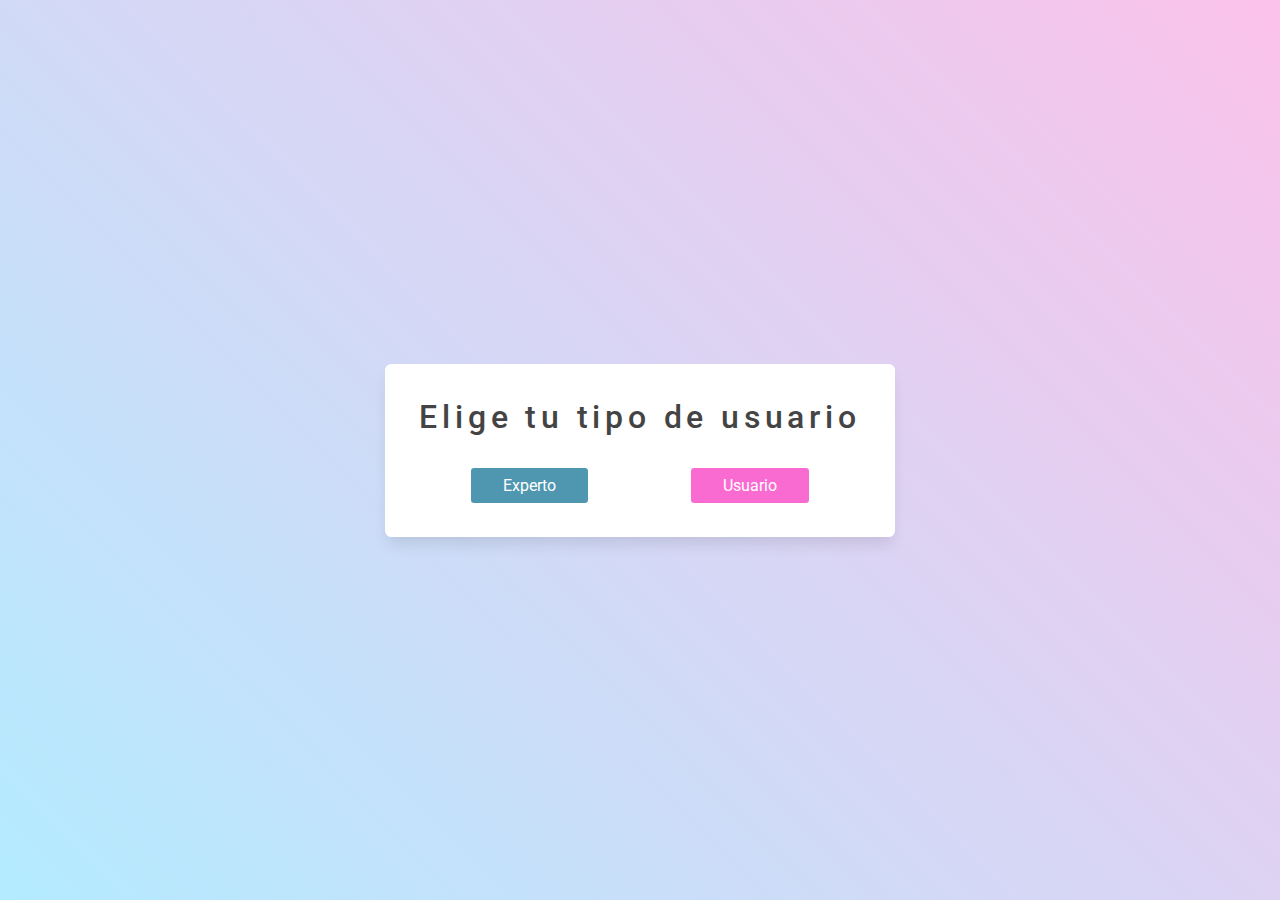
<file: index.html>
<!DOCTYPE html>
<html lang="en">
  <head>
    <meta charset="UTF-8" />
    <meta http-equiv="X-UA-Compatible" content="IE=edge" />
    <meta name="viewport" content="width=device-width, initial-scale=1.0" />
    <title>MalwaresDetection</title>
    <link rel="preconnect" href="https://fonts.googleapis.com" />
    <link rel="preconnect" href="https://fonts.gstatic.com" crossorigin />
    <link
      href="https://fonts.googleapis.com/css2?family=Roboto:wght@300&display=swap"
      rel="stylesheet"
    />
    <link rel="stylesheet" href="index.css" />
  </head>
  <body>
    <section id="container-inicio">
      <div class="usuarios-btns">
        <h1 id="title-index">Elige tu tipo de usuario</h1>
        <div id="users-options">
          <a href="experto.html">Experto</a>
          <a href="usuario.html">Usuario</a>
        </div>
      </div>
    </section>
    <script src="index.js"></script>
  </body>
</html>
</file>
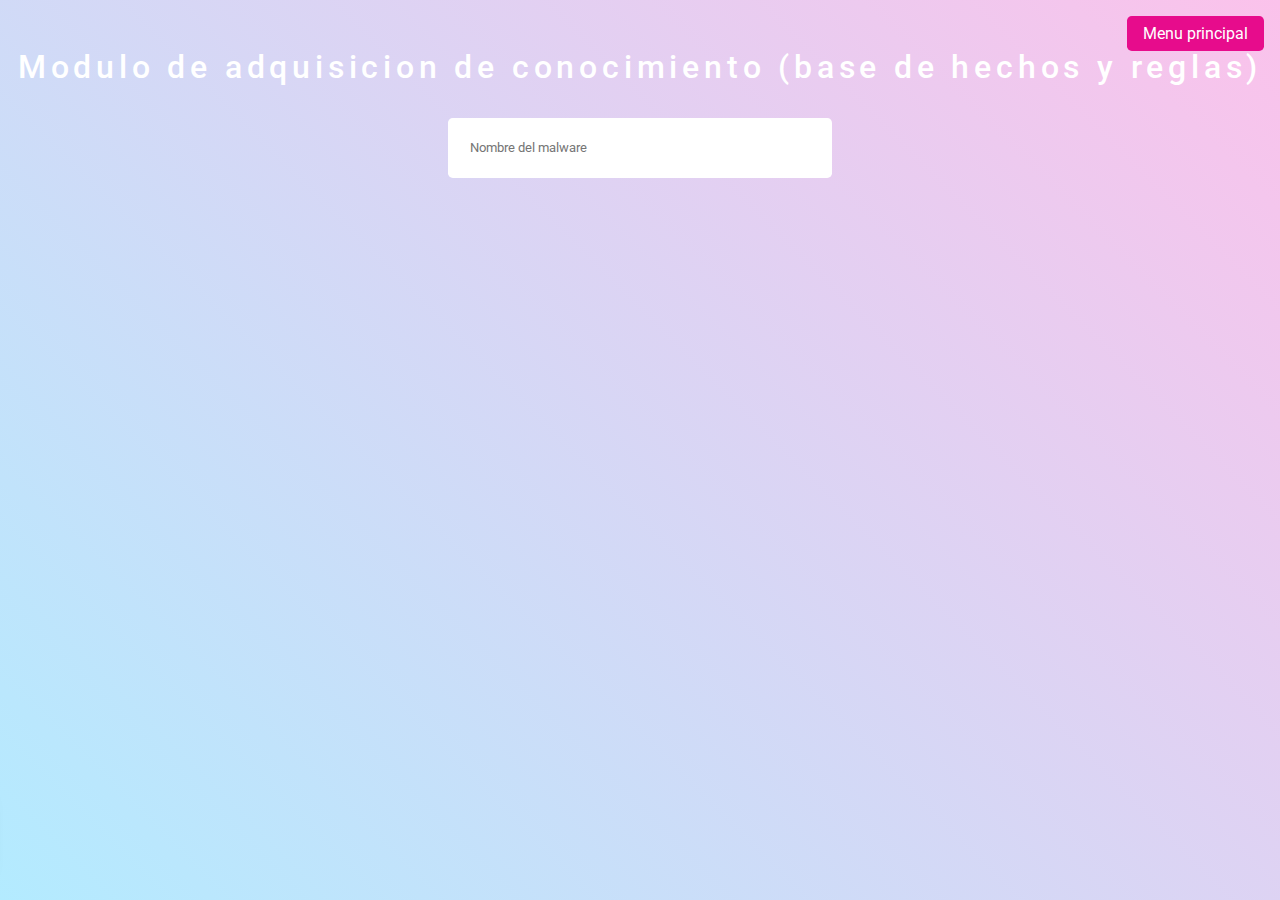
<file: experto.html>
<!DOCTYPE html>
<html lang="en">
  <head>
    <meta charset="UTF-8" />
    <meta http-equiv="X-UA-Compatible" content="IE=edge" />
    <meta name="viewport" content="width=device-width, initial-scale=1.0" />
    <link rel="stylesheet" href="index.css" />
    <title>Document</title>
    <link rel="preconnect" href="https://fonts.googleapis.com" />
    <link rel="preconnect" href="https://fonts.gstatic.com" crossorigin />
    <link
      href="https://fonts.googleapis.com/css2?family=Roboto:wght@300&display=swap"
      rel="stylesheet"
    />
  </head>
  <body>
    <section id="section-experto">
      <div id="notify-added" class="hide">
        Caracteristica agregado correctemente
      </div>

      <div id="modal-malware-created">
        <p>Se ha creado el malware</p>
      </div>

      <h1 id="title-section-experto">
        Modulo de adquisicion de conocimiento (base de hechos y reglas)
      </h1>

      <a href="index.html" id="menu-main">Menu principal</a>

      <fieldset id="sectionNameMalware" class="style-fielset">
        <input type="text" placeholder="Nombre del malware" id="nameMalware" />
        <button id="createMalware" class="hide">Crear tipo malware</button>
      </fieldset>

      <fieldset id="sectionCaracteristica" class="style-fielset hide">
        <input
          type="text"
          placeholder="Ingresa una caracteristica"
          id="caracteristicaMalware"
        />
        <button id="addCaracteristica" class="hide">Agregar</button>
      </fieldset>

      <fieldset id="sectionMedidas" class="style-fielset hide">
        <input
          type="text"
          placeholder="Ingresa una medida preventiva"
          id="medidaMalware"
        />
        <button id="addMedida" class="hide">Agregar</button>
      </fieldset>

      <fieldset id="sectionCrearBtn" class="hide">
        <button id="crearBtnMalware">Crear</button>
      </fieldset>
    </section>
    <script src="experto.js"></script>
  </body>
</html>
</file>
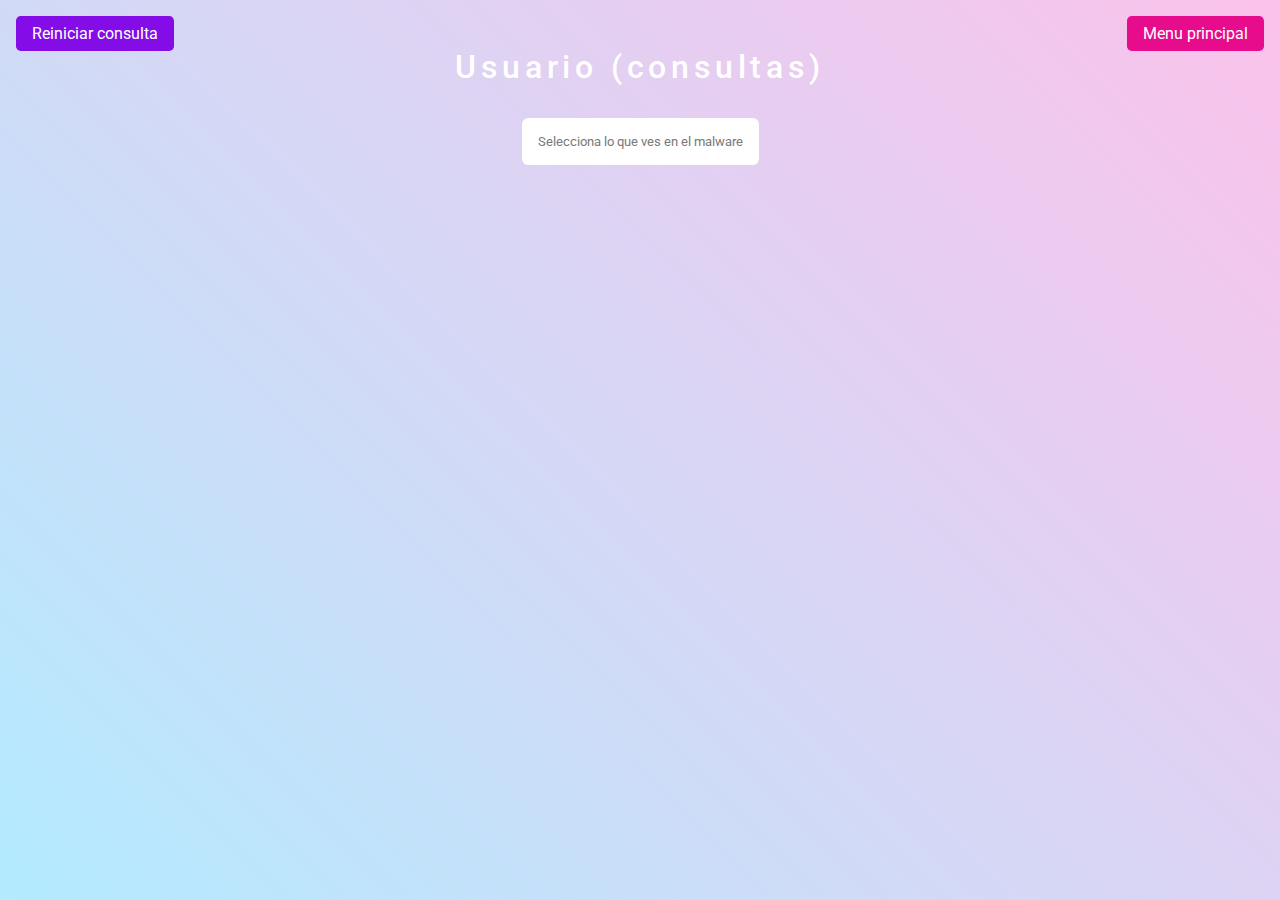
<file: usuario.html>
<!DOCTYPE html>
<html lang="en">
  <head>
    <meta charset="UTF-8" />
    <meta http-equiv="X-UA-Compatible" content="IE=edge" />
    <meta name="viewport" content="width=device-width, initial-scale=1.0" />
    <title>Usuario</title>
    <link rel="preconnect" href="https://fonts.googleapis.com" />
    <link rel="preconnect" href="https://fonts.gstatic.com" crossorigin />
    <link
      href="https://fonts.googleapis.com/css2?family=Roboto:wght@300&display=swap"
      rel="stylesheet"
    />
    <link rel="stylesheet" href="index.css" />
  </head>
  <body>
    <section id="section-user">
      <a href="index.html" id="menu-main">Menu principal</a>
      <a href="usuario.html" id="restart">Reiniciar consulta</a>
      <button id="diagnosticar" class="hide">Realizar un diagnostico</button>
      <h1 id="title-user">Usuario (consultas)</h1>

      <div id="select-carac">
        <!--<select name="select" id="select">
          <option value="" disabled selected hidden>
            Selecciona lo que ves en el malware
          </option>
          <option value="value1">Value 1</option>
          <option value="value2">Value 2</option>
          <option value="value3">Value 3</option>
        </select>-->
      </div>

      <div id="problems-by-user"></div>
    </section>
    <script src="usuario.js"></script>
  </body>
</html>
</file>
<file: index.css>
*{
    font-family: 'Roboto', sans-serif;
    margin: 0;
    padding: 0;
    box-sizing: border-box;
}






/*Estilos para el index. Inicio*/
#title-index{
    text-align: center;
    color: #444444;
    letter-spacing: 0.3rem;
    font-weight: 500;
    margin-bottom: 2rem;
}
#container-inicio{
    display: flex;
    align-items: center;
    flex-direction: column;
    justify-content: center;
    width: 100%;
    height: 100vh;
    background: linear-gradient( 45deg,#b3ebff,#fbc2eb );
    padding: 3rem;
}
.usuarios-btns{
    padding: 2rem;
    border: 2px solid white;
    border-radius: 0.4rem;
    background-color: white;
    box-shadow: 0px 10px 15px -3px rgba(0,0,0,0.1);
    transition: all ease-in-out 0.2s;
}
.usuarios-btns:hover{
    transform: scale(1.03);
}
#users-options{
    width: 100%;
    display: flex;
    justify-content: space-around;
    align-items: center;
}
#users-options a{
    border-radius: 0.2rem;
    color: #fff;
    text-decoration: none;
    padding: 0.5rem 2rem;
    transition: all ease-in 0.3s;
}
#users-options a:first-child{
    background-color: #4f97b1;
}
#users-options a:last-child{
    background-color: #fa6bd1;
}
#users-options a:hover{
    opacity: 0.8;
}
#caracteristica{
    resize: none;
}
#notify-added{
    position: absolute;
    bottom: 1rem;
    right: 1rem;
    background-color: #4f97b1;
    color: white;
    padding: 0.5rem 1rem;
    border-radius: 0.4rem;
}
/*Estilos para el index. Fin*/































/*Estilos experto.html. Inicio*/
#section-experto{
    position: relative;
    width: 100%;
    height: 100vh;
    padding-top: 3rem;
    background: linear-gradient( 45deg,#b3ebff,#fbc2eb );
}
#title-section-experto{
    text-align: center;
    font-weight: 500;
    color: white;
    letter-spacing: 0.3rem;
}
.style-fielset{
    margin: auto;
    margin-top: 1rem;
    padding: 1rem;
    background-color: white;
    border: none;
    border-radius: 0.3rem;
}
.hide{
    display: none !important;
}



#sectionNameMalware{
    width: 30%;
    display: flex;
    justify-content: space-between;
    margin-top: 2rem;
}
#nameMalware{
    padding: 0.4rem;
    color: #a5a5a5;
    outline: none;
    border: none;
}
#createMalware{
    padding: 0.4rem;
    background-color: #67c9ec;
    border: none;
    color: white;
    border-radius: 0.3rem;
    transition: all ease-in-out 0.3s;
}
#createMalware:hover{
    background-color: #8ed4ee;
    cursor: pointer;
}


#sectionCaracteristica{
    width: 40%;
    display: flex;
    justify-content: space-between;
}
#caracteristicaMalware{
    width: 80%;
    padding: 0.4rem;
    color: #a5a5a5;
    outline: none;
    border: none;
}
#addCaracteristica{
    padding: 0.4rem;
    background-color: #67c9ec;
    border: none;
    color: white;
    border-radius: 0.3rem;
    transition: all ease-in-out 0.3s;
}
#addCaracteristica:hover{
    background-color: #8ed4ee;
    cursor: pointer;
}


#sectionMedidas{
    width: 40%;
    display: flex;
    justify-content: space-between;
}
#medidaMalware{
    width: 80%;
    padding: 0.4rem;
    color: #a5a5a5;
    outline: none;
    border: none;
}
#addMedida{
    padding: 0.4rem;
    background-color: #67c9ec;
    border: none;
    color: white;
    border-radius: 0.3rem;
    transition: all ease-in-out 0.3s;
}
#addMedida:hover{
    background-color: #8ed4ee;
    cursor: pointer;
}

#sectionCrearBtn{
    width: 30%;
    margin: auto;
    margin-top: 2rem;
    display: flex;
    justify-content: center;
    padding: 0.4rem;
    color: #a5a5a5;
    outline: none;
    border: none;
}
#crearBtnMalware{
    padding: 0.5rem 2rem;
    border: none;
    color: white;
    background-color: #fa6bd1;
    border-radius: 0.4rem;
    transition: all ease-in-out 0.3s;
}
#crearBtnMalware:hover{
    cursor: pointer;
    background-color: #df6bbe;
}
#modal-malware-created{
    position: absolute;
    bottom: 1rem;
    margin: 1rem;
    transform: translateX(-110%);
    background-color: rgb(127, 89, 216);
    padding: 2rem;
    color: #ffffff;
    border-radius: 0.4rem;
    box-shadow: 0px 10px 15px -3px rgba(0,0,0,0.1);
    transition: all ease-in 0.3s;
}
.show-modal{
    transform: translateX(0%) !important;
}
#menu-main{
    position: absolute;
    top: 1rem;
    right: 1rem;
    background-color: #e70c8c;
    color: white;
    text-decoration: none;
    border-radius: 0.3rem;
    padding: 0.5rem 1rem;
    transition: all ease-in-out 0.2s;
}
#menu-main:hover{
    background-color: #e951aa;
}
/*Estilos experto.html. Fin*/









/*Estilos usuario.html. Inicio*/
#section-user{
    position: relative;
    width: 100%;
    height: 100vh;
    padding-top: 3rem;
    background: linear-gradient( 45deg,#b3ebff,#fbc2eb );
}
#title-user{
    text-align: center;
    font-weight: 500;
    color: white;
    letter-spacing: 0.3rem;
}
#select-carac{
    width: 30%;
    padding-top: 2rem;
    display: flex;
    justify-content: center;
    margin: auto;
}
#select{
    border: none;
    padding: 1rem;
    background-color: white;
    -webkit-appearance: none;
    -moz-appearance: none;
    font-size: 0.8rem;
    color: #797979;
    border-radius: 0.4rem;
}
#select > option{
    border: none;
    font-size: 0.8rem;
}
#restart{
    position: absolute;
    top: 1rem;
    left: 1rem;
    background-color: #840ce7;
    color: white;
    text-decoration: none;
    border-radius: 0.3rem;
    padding: 0.5rem 1rem;
}
#diagnosticar{
    position: absolute;
    bottom: 1rem;
    right: 1rem;
    background-color: #403f57;
    color: white;
    border-radius: 0.3rem;
    padding: 0.5rem 1rem;
    border: none;
}
#diagnosticar:hover{
    cursor: pointer;
}
#problems-by-user{
    width: 55%;
    margin: auto;
    margin-top: 2rem;
    display: flex;
    flex-direction: column;
    flex-wrap: wrap;
    justify-content: space-between;
    padding: 1rem;
}
#problems-by-user > div{
    background-color: white;
    padding: 0.5rem 1rem;
    margin-top: 1rem;
    font-size: 0.8rem;
    color: #615f5f;
    border-radius: 0.4rem;
    box-shadow: 0px 10px 15px -3px rgba(0,0,0,0.1);
}
/*Estilos usuario.html. Fin*/
</file>
